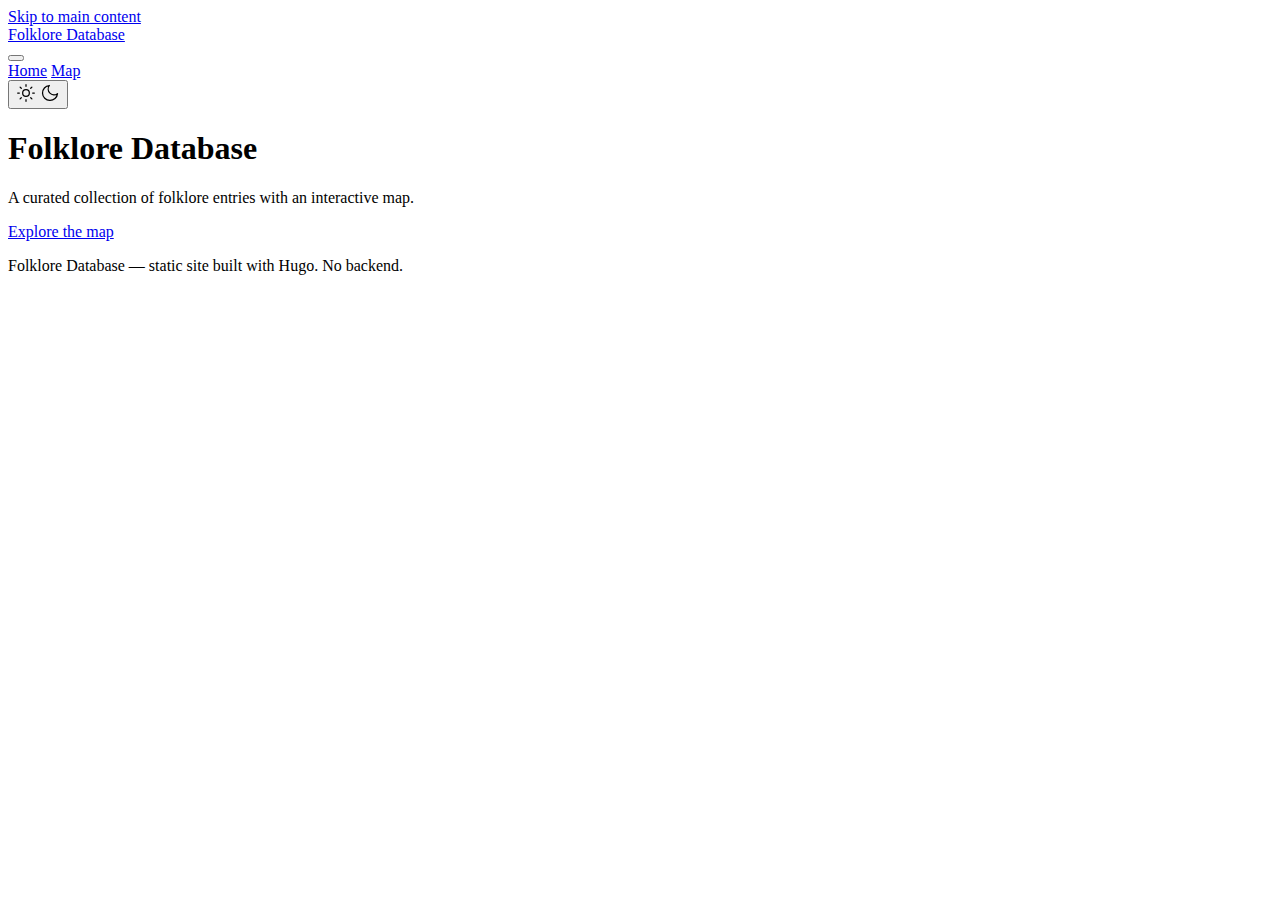
<file: public/index.html>
<!DOCTYPE html>
<html lang="en" class="no-js">
<head>
	<meta name="generator" content="Hugo 0.104.2" />
  <meta charset="utf-8">
  <meta name="viewport" content="width=device-width, initial-scale=1">
  <meta name="theme-color" content="#f5f0e8" media="(prefers-color-scheme: light)">
  <meta name="theme-color" content="#1a1915" media="(prefers-color-scheme: dark)">
  <title>Folklore Database</title>
  <meta name="description" content="A curated collection of folklore entries with an interactive map.">
  <link rel="canonical" href="https://kimbe.github.io/folklore-database/">

  
  <link rel="preconnect" href="https://fonts.googleapis.com">
  <link rel="preconnect" href="https://fonts.gstatic.com" crossorigin>
  <link href="https://fonts.googleapis.com/css2?family=EB+Garamond:ital,wght@0,400;0,500;0,600;0,700;1,400;1,500&family=Inter:wght@400;500;600&display=swap" rel="stylesheet">

  
  <link rel="stylesheet" href="https://kimbe.github.io/folklore-database/scss/main.min.4bad520654cc5ef149bfe7dfd9743324d6c46b34d8c9874fc82ecd5cf4d05dd3.css" integrity="sha256-S61SBlTMXvFJv&#43;ff2XQzJNbEazTYyYdPyC7NXPTQXdM=">

  
</head>
<body class="theme-light">
  <a href="#main" class="skip-link">Skip to main content</a>

  <header class="site-header" role="banner">
    <div class="site-header-inner">
      <a href="https://kimbe.github.io/folklore-database/" class="site-title">Folklore Database</a>
      <div class="site-nav-wrap">
        <button type="button" class="nav-toggle" id="nav-toggle" aria-label="Open menu" aria-expanded="false" aria-controls="nav-dropdown">
          <span class="nav-toggle-inner" aria-hidden="true"></span>
        </button>
        <div class="nav-dropdown" id="nav-dropdown">
          <nav class="site-nav" id="site-nav" aria-label="Main">
            <a href="https://kimbe.github.io/folklore-database/">Home</a>
            <a href="https://kimbe.github.io/folklore-database/map/">Map</a>
          </nav>
          <button type="button" class="theme-toggle" aria-label="Switch to dark mode" title="Switch to dark mode">
            <span class="theme-icon theme-icon-sun" aria-hidden="true">
              <svg width="20" height="20" viewBox="0 0 24 24" fill="none" stroke="currentColor" stroke-width="1.5" stroke-linecap="round" stroke-linejoin="round"><circle cx="12" cy="12" r="4"/><path d="M12 2v2M12 20v2M4.93 4.93l1.41 1.41M17.66 17.66l1.41 1.41M2 12h2M20 12h2M6.34 17.66l-1.41 1.41M19.07 4.93l-1.41 1.41"/></svg>
            </span>
            <span class="theme-icon theme-icon-moon" aria-hidden="true">
              <svg width="20" height="20" viewBox="0 0 24 24" fill="none" stroke="currentColor" stroke-width="1.5" stroke-linecap="round" stroke-linejoin="round"><path d="M21 12.79A9 9 0 1 1 11.21 3 7 7 0 0 0 21 12.79z"/></svg>
            </span>
          </button>
        </div>
      </div>
    </div>
  </header>

  <main id="main" class="main" role="main">
    
<article class="home">
  <header class="home-header">
    <h1 class="home-title">Folklore Database</h1>
    <p class="home-lead">A curated collection of folklore entries with an interactive map.</p>
  </header>
  <div class="home-actions">
    <a href="https://kimbe.github.io/folklore-database/map/" class="btn btn-primary">Explore the map</a>
  </div>
</article>

  </main>

  <footer class="site-footer" role="contentinfo">
    <div class="site-footer-inner">
      <p>Folklore Database — static site built with Hugo. No backend.</p>
    </div>
  </footer>

  

  <script>
    
    (function() {
      var stored = localStorage.getItem('folklore-theme');
      var prefersDark = window.matchMedia && window.matchMedia('(prefers-color-scheme: dark)').matches;
      var isDark = stored === 'dark' || (stored !== 'light' && prefersDark);
      document.body.classList.toggle('theme-dark', isDark);
      document.body.classList.toggle('theme-light', !isDark);
      var t = document.querySelector('.theme-toggle');
      if (t) {
        t.setAttribute('aria-label', isDark ? 'Switch to light mode' : 'Switch to dark mode');
        t.setAttribute('title', isDark ? 'Switch to light mode' : 'Switch to dark mode');
      }
    })();
    document.querySelector('.theme-toggle').addEventListener('click', function() {
      document.body.classList.toggle('theme-dark');
      document.body.classList.toggle('theme-light');
      var isDark = document.body.classList.contains('theme-dark');
      localStorage.setItem('folklore-theme', isDark ? 'dark' : 'light');
      this.setAttribute('aria-label', isDark ? 'Switch to light mode' : 'Switch to dark mode');
      this.setAttribute('title', isDark ? 'Switch to light mode' : 'Switch to dark mode');
    });
    
    (function() {
      var toggle = document.getElementById('nav-toggle');
      var dropdown = document.getElementById('nav-dropdown');
      var nav = document.getElementById('site-nav');
      if (!toggle || !dropdown) return;
      function setOpen(open) {
        document.body.classList.toggle('nav-open', open);
        toggle.setAttribute('aria-expanded', open ? 'true' : 'false');
        toggle.setAttribute('aria-label', open ? 'Close menu' : 'Open menu');
      }
      toggle.addEventListener('click', function() { setOpen(!document.body.classList.contains('nav-open')); });
      if (nav) nav.querySelectorAll('a').forEach(function(a) {
        a.addEventListener('click', function() { setOpen(false); });
      });
      document.addEventListener('keydown', function(e) {
        if (e.key === 'Escape') setOpen(false);
      });
    })();
  </script>
</body>
</html>
</file>
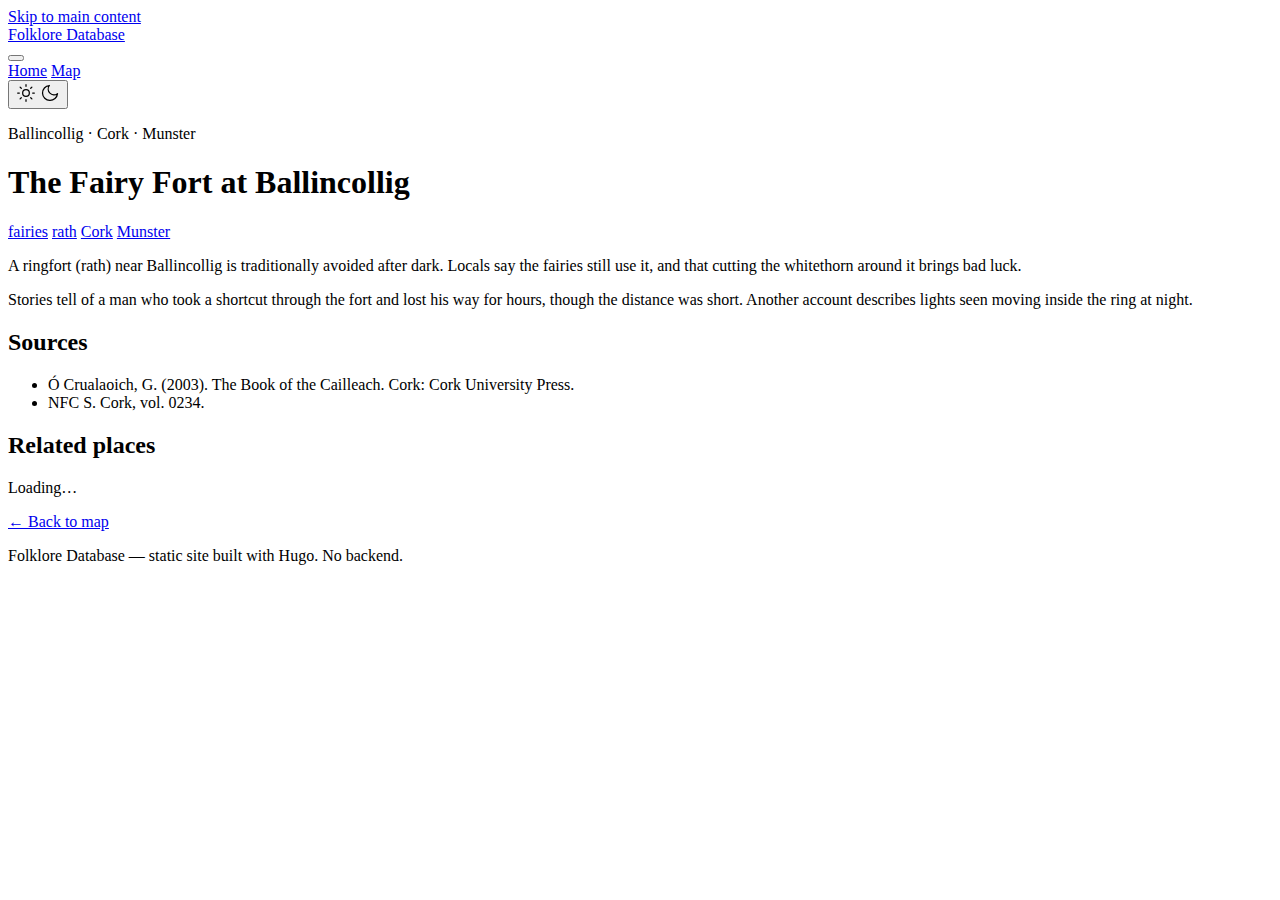
<file: public/map/fairy-fort-cork/index.html>
<!DOCTYPE html>
<html lang="en" class="no-js">
<head>
  <meta charset="utf-8">
  <meta name="viewport" content="width=device-width, initial-scale=1">
  <meta name="theme-color" content="#f5f0e8" media="(prefers-color-scheme: light)">
  <meta name="theme-color" content="#1a1915" media="(prefers-color-scheme: dark)">
  <title>The Fairy Fort at Ballincollig | Folklore Database</title>
  <meta name="description" content="A curated collection of folklore entries with an interactive map.">
  <link rel="canonical" href="https://kimbe.github.io/folklore-database/map/fairy-fort-cork/">

  
  <link rel="preconnect" href="https://fonts.googleapis.com">
  <link rel="preconnect" href="https://fonts.gstatic.com" crossorigin>
  <link href="https://fonts.googleapis.com/css2?family=EB+Garamond:ital,wght@0,400;0,500;0,600;0,700;1,400;1,500&family=Inter:wght@400;500;600&display=swap" rel="stylesheet">

  
  <link rel="stylesheet" href="https://kimbe.github.io/folklore-database/scss/main.min.4bad520654cc5ef149bfe7dfd9743324d6c46b34d8c9874fc82ecd5cf4d05dd3.css" integrity="sha256-S61SBlTMXvFJv&#43;ff2XQzJNbEazTYyYdPyC7NXPTQXdM=">

  
</head>
<body class="theme-light">
  <a href="#main" class="skip-link">Skip to main content</a>

  <header class="site-header" role="banner">
    <div class="site-header-inner">
      <a href="https://kimbe.github.io/folklore-database/" class="site-title">Folklore Database</a>
      <div class="site-nav-wrap">
        <button type="button" class="nav-toggle" id="nav-toggle" aria-label="Open menu" aria-expanded="false" aria-controls="nav-dropdown">
          <span class="nav-toggle-inner" aria-hidden="true"></span>
        </button>
        <div class="nav-dropdown" id="nav-dropdown">
          <nav class="site-nav" id="site-nav" aria-label="Main">
            <a href="https://kimbe.github.io/folklore-database/">Home</a>
            <a href="https://kimbe.github.io/folklore-database/map/">Map</a>
          </nav>
          <button type="button" class="theme-toggle" aria-label="Switch to dark mode" title="Switch to dark mode">
            <span class="theme-icon theme-icon-sun" aria-hidden="true">
              <svg width="20" height="20" viewBox="0 0 24 24" fill="none" stroke="currentColor" stroke-width="1.5" stroke-linecap="round" stroke-linejoin="round"><circle cx="12" cy="12" r="4"/><path d="M12 2v2M12 20v2M4.93 4.93l1.41 1.41M17.66 17.66l1.41 1.41M2 12h2M20 12h2M6.34 17.66l-1.41 1.41M19.07 4.93l-1.41 1.41"/></svg>
            </span>
            <span class="theme-icon theme-icon-moon" aria-hidden="true">
              <svg width="20" height="20" viewBox="0 0 24 24" fill="none" stroke="currentColor" stroke-width="1.5" stroke-linecap="round" stroke-linejoin="round"><path d="M21 12.79A9 9 0 1 1 11.21 3 7 7 0 0 0 21 12.79z"/></svg>
            </span>
          </button>
        </div>
      </div>
    </div>
  </header>

  <main id="main" class="main" role="main">
    
<article class="entry">
  <header class="entry-header">
    <p class="entry-meta">
      <span class="entry-place">Ballincollig</span> · <span class="entry-county">Cork</span> · <span class="entry-region">Munster</span>
    </p>
    <h1 class="entry-title">The Fairy Fort at Ballincollig</h1>
    <div class="entry-tags">
      
      <a href="https://kimbe.github.io/folklore-database/map/?tags=fairies" class="tag-chip">fairies</a>
      
      <a href="https://kimbe.github.io/folklore-database/map/?tags=rath" class="tag-chip">rath</a>
      
      <a href="https://kimbe.github.io/folklore-database/map/?tags=Cork" class="tag-chip">Cork</a>
      
      <a href="https://kimbe.github.io/folklore-database/map/?tags=Munster" class="tag-chip">Munster</a>
      
    </div>
  </header>

  <div class="entry-body">
    <p>A ringfort (rath) near Ballincollig is traditionally avoided after dark. Locals say the fairies still use it, and that cutting the whitethorn around it brings bad luck.</p>
<p>Stories tell of a man who took a shortcut through the fort and lost his way for hours, though the distance was short. Another account describes lights seen moving inside the ring at night.</p>

  </div>

  

  
  <section class="entry-sources" aria-labelledby="sources-heading">
    <h2 id="sources-heading">Sources</h2>
    <ul class="sources-list">
      
      <li>Ó Crualaoich, G. (2003). The Book of the Cailleach. Cork: Cork University Press.</li>
      
      <li>NFC S. Cork, vol. 0234.</li>
      
    </ul>
  </section>
  

  <section class="entry-related" aria-labelledby="related-heading">
    <h2 id="related-heading">Related places</h2>
    <div id="related-places" class="related-places">
      <p class="related-loading">Loading…</p>
    </div>
  </section>

  <footer class="entry-footer">
    <a href="https://kimbe.github.io/folklore-database/map/" class="back-link" id="back-to-map">← Back to map</a>
  </footer>
</article>

<script>
  window.FOLKLORE_ENTRY = {
    slug: "\"fairy-fort-cork\"",
    tags: "[\"fairies\",\"rath\",\"Cork\",\"Munster\"]",
    base: "\"https://kimbe.github.io/folklore-database/\"",
    indexUrl: "https:\/\/kimbe.github.io\/folklore-database\/map\/index.json"
  };
</script>

<script src="https://kimbe.github.io/folklore-database/js/entry.dee8cc543716b541e40b2035b7f80c87658ad39e5f19beffa5359599629977e9.js" defer></script>

  </main>

  <footer class="site-footer" role="contentinfo">
    <div class="site-footer-inner">
      <p>Folklore Database — static site built with Hugo. No backend.</p>
    </div>
  </footer>

  

  <script>
    
    (function() {
      var stored = localStorage.getItem('folklore-theme');
      var prefersDark = window.matchMedia && window.matchMedia('(prefers-color-scheme: dark)').matches;
      var isDark = stored === 'dark' || (stored !== 'light' && prefersDark);
      document.body.classList.toggle('theme-dark', isDark);
      document.body.classList.toggle('theme-light', !isDark);
      var t = document.querySelector('.theme-toggle');
      if (t) {
        t.setAttribute('aria-label', isDark ? 'Switch to light mode' : 'Switch to dark mode');
        t.setAttribute('title', isDark ? 'Switch to light mode' : 'Switch to dark mode');
      }
    })();
    document.querySelector('.theme-toggle').addEventListener('click', function() {
      document.body.classList.toggle('theme-dark');
      document.body.classList.toggle('theme-light');
      var isDark = document.body.classList.contains('theme-dark');
      localStorage.setItem('folklore-theme', isDark ? 'dark' : 'light');
      this.setAttribute('aria-label', isDark ? 'Switch to light mode' : 'Switch to dark mode');
      this.setAttribute('title', isDark ? 'Switch to light mode' : 'Switch to dark mode');
    });
    
    (function() {
      var toggle = document.getElementById('nav-toggle');
      var dropdown = document.getElementById('nav-dropdown');
      var nav = document.getElementById('site-nav');
      if (!toggle || !dropdown) return;
      function setOpen(open) {
        document.body.classList.toggle('nav-open', open);
        toggle.setAttribute('aria-expanded', open ? 'true' : 'false');
        toggle.setAttribute('aria-label', open ? 'Close menu' : 'Open menu');
      }
      toggle.addEventListener('click', function() { setOpen(!document.body.classList.contains('nav-open')); });
      if (nav) nav.querySelectorAll('a').forEach(function(a) {
        a.addEventListener('click', function() { setOpen(false); });
      });
      document.addEventListener('keydown', function(e) {
        if (e.key === 'Escape') setOpen(false);
      });
    })();
  </script>
</body>
</html>
</file>
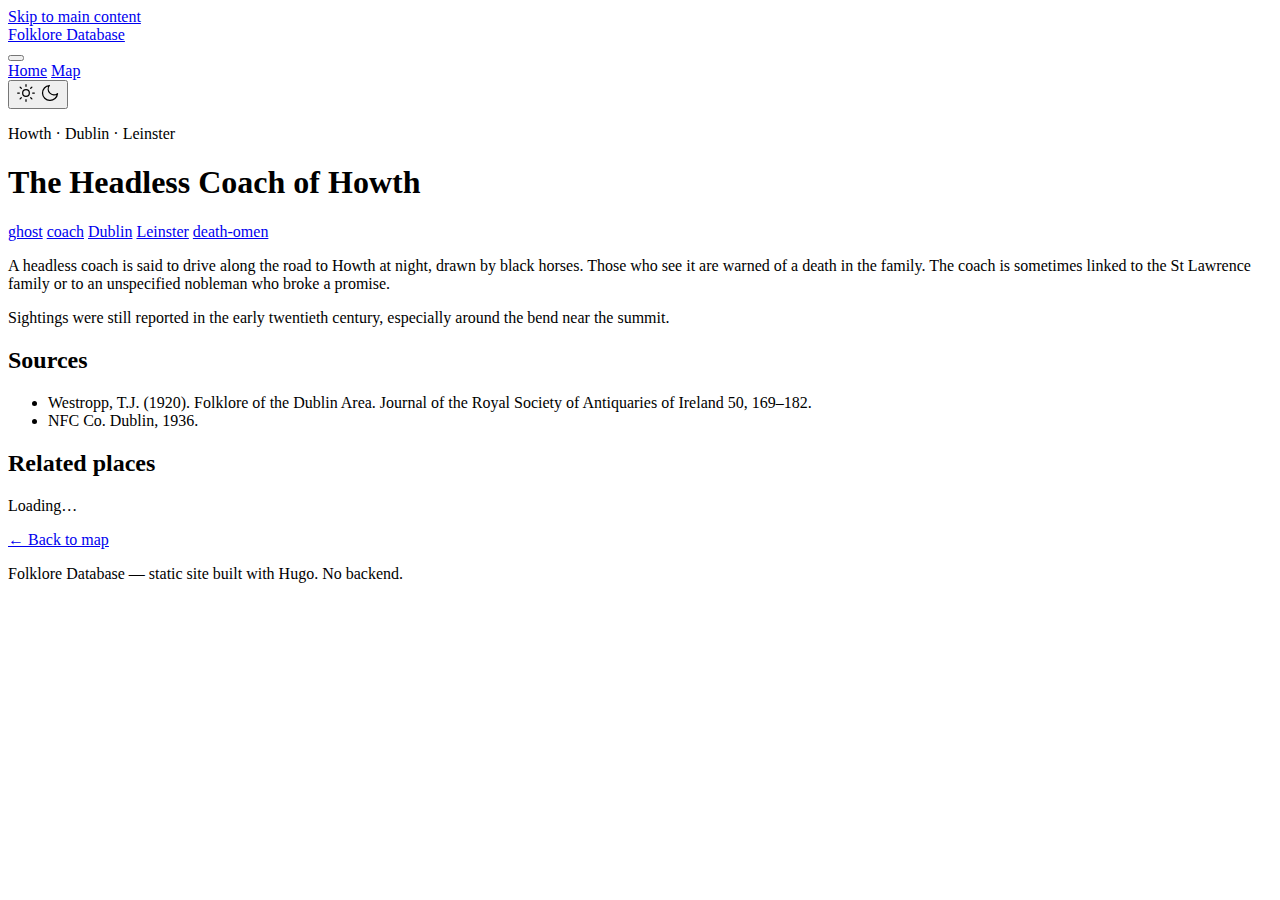
<file: public/map/headless-coach-dublin/index.html>
<!DOCTYPE html>
<html lang="en" class="no-js">
<head>
  <meta charset="utf-8">
  <meta name="viewport" content="width=device-width, initial-scale=1">
  <meta name="theme-color" content="#f5f0e8" media="(prefers-color-scheme: light)">
  <meta name="theme-color" content="#1a1915" media="(prefers-color-scheme: dark)">
  <title>The Headless Coach of Howth | Folklore Database</title>
  <meta name="description" content="A curated collection of folklore entries with an interactive map.">
  <link rel="canonical" href="https://kimbe.github.io/folklore-database/map/headless-coach-dublin/">

  
  <link rel="preconnect" href="https://fonts.googleapis.com">
  <link rel="preconnect" href="https://fonts.gstatic.com" crossorigin>
  <link href="https://fonts.googleapis.com/css2?family=EB+Garamond:ital,wght@0,400;0,500;0,600;0,700;1,400;1,500&family=Inter:wght@400;500;600&display=swap" rel="stylesheet">

  
  <link rel="stylesheet" href="https://kimbe.github.io/folklore-database/scss/main.min.4bad520654cc5ef149bfe7dfd9743324d6c46b34d8c9874fc82ecd5cf4d05dd3.css" integrity="sha256-S61SBlTMXvFJv&#43;ff2XQzJNbEazTYyYdPyC7NXPTQXdM=">

  
</head>
<body class="theme-light">
  <a href="#main" class="skip-link">Skip to main content</a>

  <header class="site-header" role="banner">
    <div class="site-header-inner">
      <a href="https://kimbe.github.io/folklore-database/" class="site-title">Folklore Database</a>
      <div class="site-nav-wrap">
        <button type="button" class="nav-toggle" id="nav-toggle" aria-label="Open menu" aria-expanded="false" aria-controls="nav-dropdown">
          <span class="nav-toggle-inner" aria-hidden="true"></span>
        </button>
        <div class="nav-dropdown" id="nav-dropdown">
          <nav class="site-nav" id="site-nav" aria-label="Main">
            <a href="https://kimbe.github.io/folklore-database/">Home</a>
            <a href="https://kimbe.github.io/folklore-database/map/">Map</a>
          </nav>
          <button type="button" class="theme-toggle" aria-label="Switch to dark mode" title="Switch to dark mode">
            <span class="theme-icon theme-icon-sun" aria-hidden="true">
              <svg width="20" height="20" viewBox="0 0 24 24" fill="none" stroke="currentColor" stroke-width="1.5" stroke-linecap="round" stroke-linejoin="round"><circle cx="12" cy="12" r="4"/><path d="M12 2v2M12 20v2M4.93 4.93l1.41 1.41M17.66 17.66l1.41 1.41M2 12h2M20 12h2M6.34 17.66l-1.41 1.41M19.07 4.93l-1.41 1.41"/></svg>
            </span>
            <span class="theme-icon theme-icon-moon" aria-hidden="true">
              <svg width="20" height="20" viewBox="0 0 24 24" fill="none" stroke="currentColor" stroke-width="1.5" stroke-linecap="round" stroke-linejoin="round"><path d="M21 12.79A9 9 0 1 1 11.21 3 7 7 0 0 0 21 12.79z"/></svg>
            </span>
          </button>
        </div>
      </div>
    </div>
  </header>

  <main id="main" class="main" role="main">
    
<article class="entry">
  <header class="entry-header">
    <p class="entry-meta">
      <span class="entry-place">Howth</span> · <span class="entry-county">Dublin</span> · <span class="entry-region">Leinster</span>
    </p>
    <h1 class="entry-title">The Headless Coach of Howth</h1>
    <div class="entry-tags">
      
      <a href="https://kimbe.github.io/folklore-database/map/?tags=ghost" class="tag-chip">ghost</a>
      
      <a href="https://kimbe.github.io/folklore-database/map/?tags=coach" class="tag-chip">coach</a>
      
      <a href="https://kimbe.github.io/folklore-database/map/?tags=Dublin" class="tag-chip">Dublin</a>
      
      <a href="https://kimbe.github.io/folklore-database/map/?tags=Leinster" class="tag-chip">Leinster</a>
      
      <a href="https://kimbe.github.io/folklore-database/map/?tags=death-omen" class="tag-chip">death-omen</a>
      
    </div>
  </header>

  <div class="entry-body">
    <p>A headless coach is said to drive along the road to Howth at night, drawn by black horses. Those who see it are warned of a death in the family. The coach is sometimes linked to the St Lawrence family or to an unspecified nobleman who broke a promise.</p>
<p>Sightings were still reported in the early twentieth century, especially around the bend near the summit.</p>

  </div>

  

  
  <section class="entry-sources" aria-labelledby="sources-heading">
    <h2 id="sources-heading">Sources</h2>
    <ul class="sources-list">
      
      <li>Westropp, T.J. (1920). Folklore of the Dublin Area. Journal of the Royal Society of Antiquaries of Ireland 50, 169–182.</li>
      
      <li>NFC Co. Dublin, 1936.</li>
      
    </ul>
  </section>
  

  <section class="entry-related" aria-labelledby="related-heading">
    <h2 id="related-heading">Related places</h2>
    <div id="related-places" class="related-places">
      <p class="related-loading">Loading…</p>
    </div>
  </section>

  <footer class="entry-footer">
    <a href="https://kimbe.github.io/folklore-database/map/" class="back-link" id="back-to-map">← Back to map</a>
  </footer>
</article>

<script>
  window.FOLKLORE_ENTRY = {
    slug: "\"headless-coach-dublin\"",
    tags: "[\"ghost\",\"coach\",\"Dublin\",\"Leinster\",\"death-omen\"]",
    base: "\"https://kimbe.github.io/folklore-database/\"",
    indexUrl: "https:\/\/kimbe.github.io\/folklore-database\/map\/index.json"
  };
</script>

<script src="https://kimbe.github.io/folklore-database/js/entry.dee8cc543716b541e40b2035b7f80c87658ad39e5f19beffa5359599629977e9.js" defer></script>

  </main>

  <footer class="site-footer" role="contentinfo">
    <div class="site-footer-inner">
      <p>Folklore Database — static site built with Hugo. No backend.</p>
    </div>
  </footer>

  

  <script>
    
    (function() {
      var stored = localStorage.getItem('folklore-theme');
      var prefersDark = window.matchMedia && window.matchMedia('(prefers-color-scheme: dark)').matches;
      var isDark = stored === 'dark' || (stored !== 'light' && prefersDark);
      document.body.classList.toggle('theme-dark', isDark);
      document.body.classList.toggle('theme-light', !isDark);
      var t = document.querySelector('.theme-toggle');
      if (t) {
        t.setAttribute('aria-label', isDark ? 'Switch to light mode' : 'Switch to dark mode');
        t.setAttribute('title', isDark ? 'Switch to light mode' : 'Switch to dark mode');
      }
    })();
    document.querySelector('.theme-toggle').addEventListener('click', function() {
      document.body.classList.toggle('theme-dark');
      document.body.classList.toggle('theme-light');
      var isDark = document.body.classList.contains('theme-dark');
      localStorage.setItem('folklore-theme', isDark ? 'dark' : 'light');
      this.setAttribute('aria-label', isDark ? 'Switch to light mode' : 'Switch to dark mode');
      this.setAttribute('title', isDark ? 'Switch to light mode' : 'Switch to dark mode');
    });
    
    (function() {
      var toggle = document.getElementById('nav-toggle');
      var dropdown = document.getElementById('nav-dropdown');
      var nav = document.getElementById('site-nav');
      if (!toggle || !dropdown) return;
      function setOpen(open) {
        document.body.classList.toggle('nav-open', open);
        toggle.setAttribute('aria-expanded', open ? 'true' : 'false');
        toggle.setAttribute('aria-label', open ? 'Close menu' : 'Open menu');
      }
      toggle.addEventListener('click', function() { setOpen(!document.body.classList.contains('nav-open')); });
      if (nav) nav.querySelectorAll('a').forEach(function(a) {
        a.addEventListener('click', function() { setOpen(false); });
      });
      document.addEventListener('keydown', function(e) {
        if (e.key === 'Escape') setOpen(false);
      });
    })();
  </script>
</body>
</html>
</file>
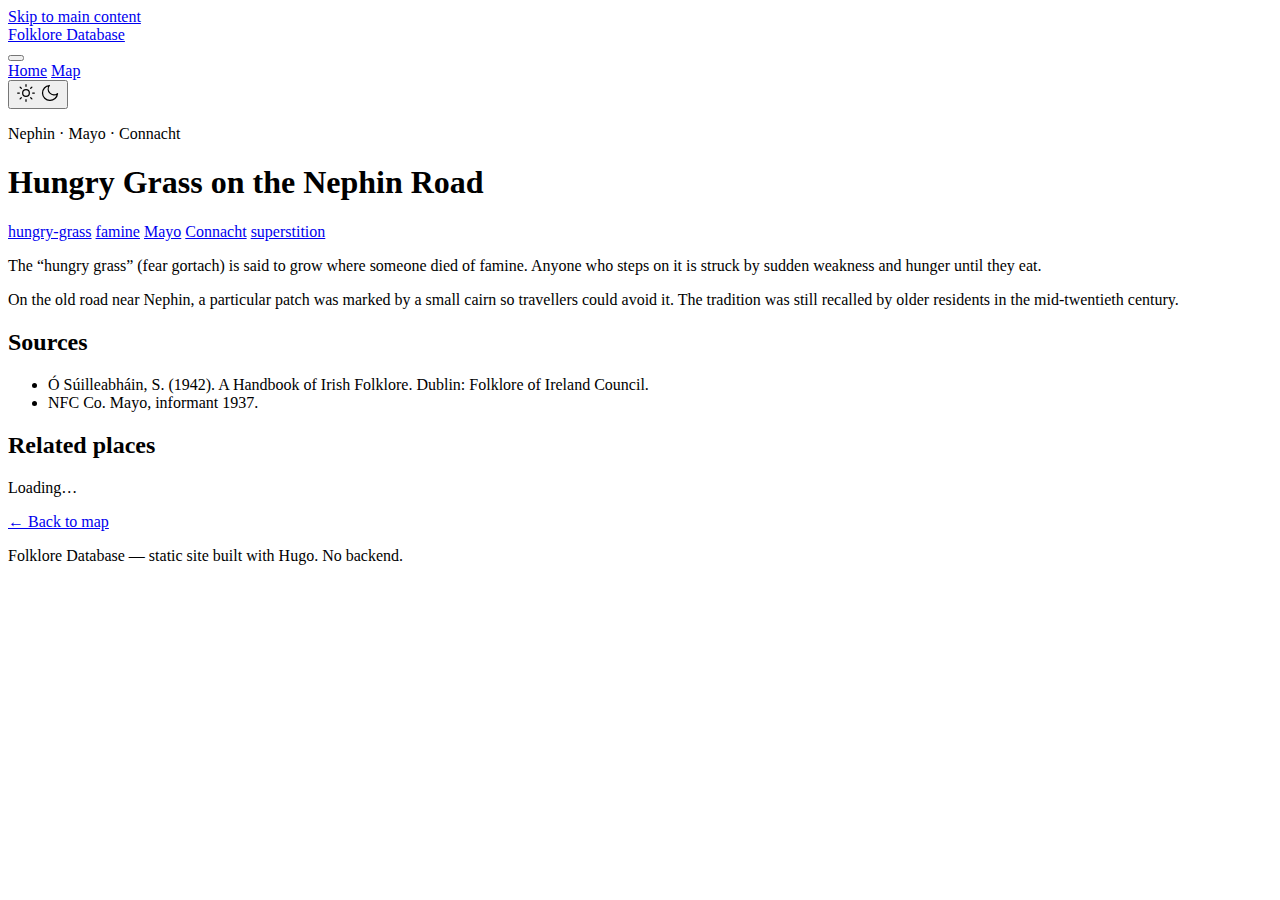
<file: public/map/hungry-grass-mayo/index.html>
<!DOCTYPE html>
<html lang="en" class="no-js">
<head>
  <meta charset="utf-8">
  <meta name="viewport" content="width=device-width, initial-scale=1">
  <meta name="theme-color" content="#f5f0e8" media="(prefers-color-scheme: light)">
  <meta name="theme-color" content="#1a1915" media="(prefers-color-scheme: dark)">
  <title>Hungry Grass on the Nephin Road | Folklore Database</title>
  <meta name="description" content="A curated collection of folklore entries with an interactive map.">
  <link rel="canonical" href="https://kimbe.github.io/folklore-database/map/hungry-grass-mayo/">

  
  <link rel="preconnect" href="https://fonts.googleapis.com">
  <link rel="preconnect" href="https://fonts.gstatic.com" crossorigin>
  <link href="https://fonts.googleapis.com/css2?family=EB+Garamond:ital,wght@0,400;0,500;0,600;0,700;1,400;1,500&family=Inter:wght@400;500;600&display=swap" rel="stylesheet">

  
  <link rel="stylesheet" href="https://kimbe.github.io/folklore-database/scss/main.min.4bad520654cc5ef149bfe7dfd9743324d6c46b34d8c9874fc82ecd5cf4d05dd3.css" integrity="sha256-S61SBlTMXvFJv&#43;ff2XQzJNbEazTYyYdPyC7NXPTQXdM=">

  
</head>
<body class="theme-light">
  <a href="#main" class="skip-link">Skip to main content</a>

  <header class="site-header" role="banner">
    <div class="site-header-inner">
      <a href="https://kimbe.github.io/folklore-database/" class="site-title">Folklore Database</a>
      <div class="site-nav-wrap">
        <button type="button" class="nav-toggle" id="nav-toggle" aria-label="Open menu" aria-expanded="false" aria-controls="nav-dropdown">
          <span class="nav-toggle-inner" aria-hidden="true"></span>
        </button>
        <div class="nav-dropdown" id="nav-dropdown">
          <nav class="site-nav" id="site-nav" aria-label="Main">
            <a href="https://kimbe.github.io/folklore-database/">Home</a>
            <a href="https://kimbe.github.io/folklore-database/map/">Map</a>
          </nav>
          <button type="button" class="theme-toggle" aria-label="Switch to dark mode" title="Switch to dark mode">
            <span class="theme-icon theme-icon-sun" aria-hidden="true">
              <svg width="20" height="20" viewBox="0 0 24 24" fill="none" stroke="currentColor" stroke-width="1.5" stroke-linecap="round" stroke-linejoin="round"><circle cx="12" cy="12" r="4"/><path d="M12 2v2M12 20v2M4.93 4.93l1.41 1.41M17.66 17.66l1.41 1.41M2 12h2M20 12h2M6.34 17.66l-1.41 1.41M19.07 4.93l-1.41 1.41"/></svg>
            </span>
            <span class="theme-icon theme-icon-moon" aria-hidden="true">
              <svg width="20" height="20" viewBox="0 0 24 24" fill="none" stroke="currentColor" stroke-width="1.5" stroke-linecap="round" stroke-linejoin="round"><path d="M21 12.79A9 9 0 1 1 11.21 3 7 7 0 0 0 21 12.79z"/></svg>
            </span>
          </button>
        </div>
      </div>
    </div>
  </header>

  <main id="main" class="main" role="main">
    
<article class="entry">
  <header class="entry-header">
    <p class="entry-meta">
      <span class="entry-place">Nephin</span> · <span class="entry-county">Mayo</span> · <span class="entry-region">Connacht</span>
    </p>
    <h1 class="entry-title">Hungry Grass on the Nephin Road</h1>
    <div class="entry-tags">
      
      <a href="https://kimbe.github.io/folklore-database/map/?tags=hungry-grass" class="tag-chip">hungry-grass</a>
      
      <a href="https://kimbe.github.io/folklore-database/map/?tags=famine" class="tag-chip">famine</a>
      
      <a href="https://kimbe.github.io/folklore-database/map/?tags=Mayo" class="tag-chip">Mayo</a>
      
      <a href="https://kimbe.github.io/folklore-database/map/?tags=Connacht" class="tag-chip">Connacht</a>
      
      <a href="https://kimbe.github.io/folklore-database/map/?tags=superstition" class="tag-chip">superstition</a>
      
    </div>
  </header>

  <div class="entry-body">
    <p>The &ldquo;hungry grass&rdquo; (fear gortach) is said to grow where someone died of famine. Anyone who steps on it is struck by sudden weakness and hunger until they eat.</p>
<p>On the old road near Nephin, a particular patch was marked by a small cairn so travellers could avoid it. The tradition was still recalled by older residents in the mid-twentieth century.</p>

  </div>

  

  
  <section class="entry-sources" aria-labelledby="sources-heading">
    <h2 id="sources-heading">Sources</h2>
    <ul class="sources-list">
      
      <li>Ó Súilleabháin, S. (1942). A Handbook of Irish Folklore. Dublin: Folklore of Ireland Council.</li>
      
      <li>NFC Co. Mayo, informant 1937.</li>
      
    </ul>
  </section>
  

  <section class="entry-related" aria-labelledby="related-heading">
    <h2 id="related-heading">Related places</h2>
    <div id="related-places" class="related-places">
      <p class="related-loading">Loading…</p>
    </div>
  </section>

  <footer class="entry-footer">
    <a href="https://kimbe.github.io/folklore-database/map/" class="back-link" id="back-to-map">← Back to map</a>
  </footer>
</article>

<script>
  window.FOLKLORE_ENTRY = {
    slug: "\"hungry-grass-mayo\"",
    tags: "[\"hungry-grass\",\"famine\",\"Mayo\",\"Connacht\",\"superstition\"]",
    base: "\"https://kimbe.github.io/folklore-database/\"",
    indexUrl: "https:\/\/kimbe.github.io\/folklore-database\/map\/index.json"
  };
</script>

<script src="https://kimbe.github.io/folklore-database/js/entry.dee8cc543716b541e40b2035b7f80c87658ad39e5f19beffa5359599629977e9.js" defer></script>

  </main>

  <footer class="site-footer" role="contentinfo">
    <div class="site-footer-inner">
      <p>Folklore Database — static site built with Hugo. No backend.</p>
    </div>
  </footer>

  

  <script>
    
    (function() {
      var stored = localStorage.getItem('folklore-theme');
      var prefersDark = window.matchMedia && window.matchMedia('(prefers-color-scheme: dark)').matches;
      var isDark = stored === 'dark' || (stored !== 'light' && prefersDark);
      document.body.classList.toggle('theme-dark', isDark);
      document.body.classList.toggle('theme-light', !isDark);
      var t = document.querySelector('.theme-toggle');
      if (t) {
        t.setAttribute('aria-label', isDark ? 'Switch to light mode' : 'Switch to dark mode');
        t.setAttribute('title', isDark ? 'Switch to light mode' : 'Switch to dark mode');
      }
    })();
    document.querySelector('.theme-toggle').addEventListener('click', function() {
      document.body.classList.toggle('theme-dark');
      document.body.classList.toggle('theme-light');
      var isDark = document.body.classList.contains('theme-dark');
      localStorage.setItem('folklore-theme', isDark ? 'dark' : 'light');
      this.setAttribute('aria-label', isDark ? 'Switch to light mode' : 'Switch to dark mode');
      this.setAttribute('title', isDark ? 'Switch to light mode' : 'Switch to dark mode');
    });
    
    (function() {
      var toggle = document.getElementById('nav-toggle');
      var dropdown = document.getElementById('nav-dropdown');
      var nav = document.getElementById('site-nav');
      if (!toggle || !dropdown) return;
      function setOpen(open) {
        document.body.classList.toggle('nav-open', open);
        toggle.setAttribute('aria-expanded', open ? 'true' : 'false');
        toggle.setAttribute('aria-label', open ? 'Close menu' : 'Open menu');
      }
      toggle.addEventListener('click', function() { setOpen(!document.body.classList.contains('nav-open')); });
      if (nav) nav.querySelectorAll('a').forEach(function(a) {
        a.addEventListener('click', function() { setOpen(false); });
      });
      document.addEventListener('keydown', function(e) {
        if (e.key === 'Escape') setOpen(false);
      });
    })();
  </script>
</body>
</html>
</file>
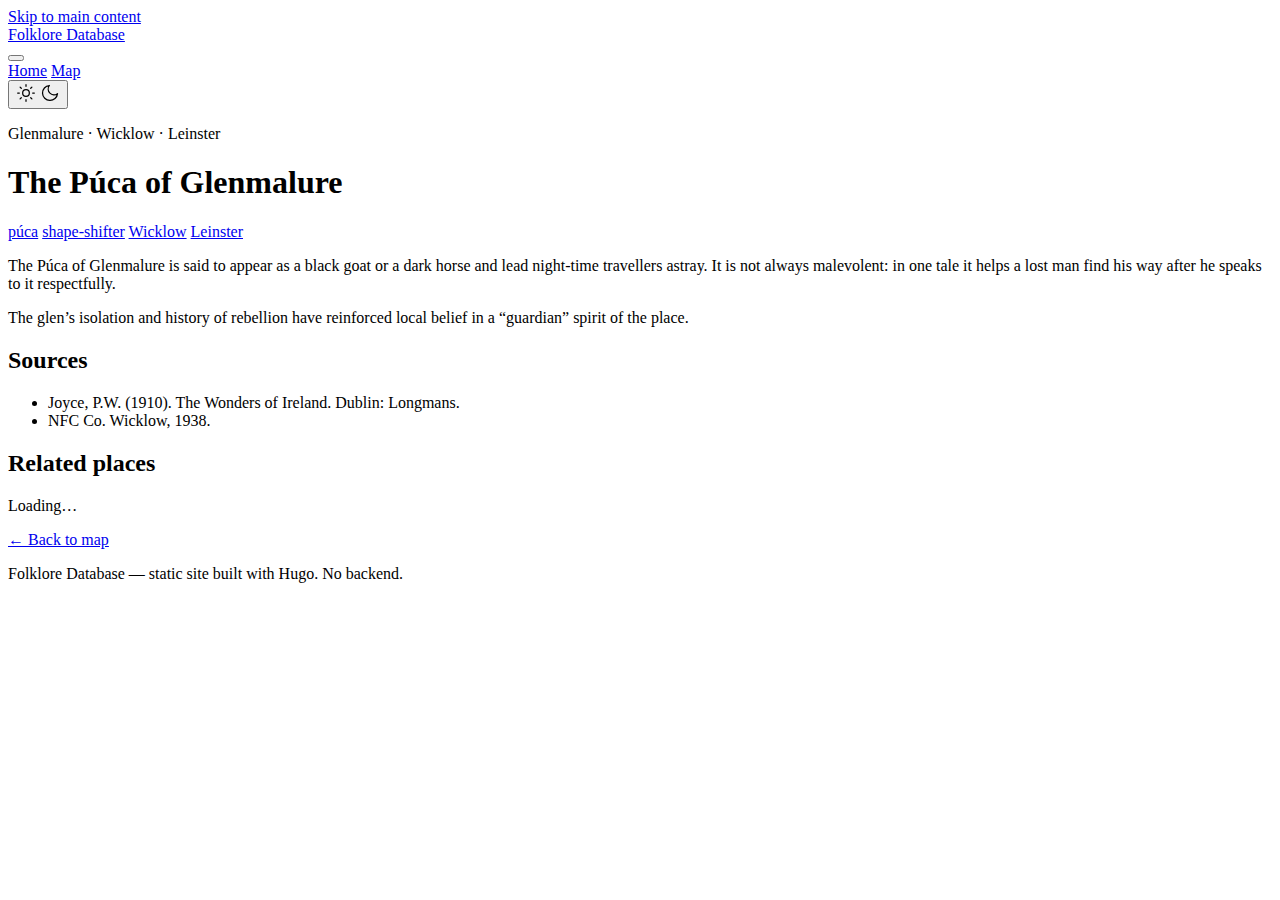
<file: public/map/puca-wicklow/index.html>
<!DOCTYPE html>
<html lang="en" class="no-js">
<head>
  <meta charset="utf-8">
  <meta name="viewport" content="width=device-width, initial-scale=1">
  <meta name="theme-color" content="#f5f0e8" media="(prefers-color-scheme: light)">
  <meta name="theme-color" content="#1a1915" media="(prefers-color-scheme: dark)">
  <title>The Púca of Glenmalure | Folklore Database</title>
  <meta name="description" content="A curated collection of folklore entries with an interactive map.">
  <link rel="canonical" href="https://kimbe.github.io/folklore-database/map/puca-wicklow/">

  
  <link rel="preconnect" href="https://fonts.googleapis.com">
  <link rel="preconnect" href="https://fonts.gstatic.com" crossorigin>
  <link href="https://fonts.googleapis.com/css2?family=EB+Garamond:ital,wght@0,400;0,500;0,600;0,700;1,400;1,500&family=Inter:wght@400;500;600&display=swap" rel="stylesheet">

  
  <link rel="stylesheet" href="https://kimbe.github.io/folklore-database/scss/main.min.4bad520654cc5ef149bfe7dfd9743324d6c46b34d8c9874fc82ecd5cf4d05dd3.css" integrity="sha256-S61SBlTMXvFJv&#43;ff2XQzJNbEazTYyYdPyC7NXPTQXdM=">

  
</head>
<body class="theme-light">
  <a href="#main" class="skip-link">Skip to main content</a>

  <header class="site-header" role="banner">
    <div class="site-header-inner">
      <a href="https://kimbe.github.io/folklore-database/" class="site-title">Folklore Database</a>
      <div class="site-nav-wrap">
        <button type="button" class="nav-toggle" id="nav-toggle" aria-label="Open menu" aria-expanded="false" aria-controls="nav-dropdown">
          <span class="nav-toggle-inner" aria-hidden="true"></span>
        </button>
        <div class="nav-dropdown" id="nav-dropdown">
          <nav class="site-nav" id="site-nav" aria-label="Main">
            <a href="https://kimbe.github.io/folklore-database/">Home</a>
            <a href="https://kimbe.github.io/folklore-database/map/">Map</a>
          </nav>
          <button type="button" class="theme-toggle" aria-label="Switch to dark mode" title="Switch to dark mode">
            <span class="theme-icon theme-icon-sun" aria-hidden="true">
              <svg width="20" height="20" viewBox="0 0 24 24" fill="none" stroke="currentColor" stroke-width="1.5" stroke-linecap="round" stroke-linejoin="round"><circle cx="12" cy="12" r="4"/><path d="M12 2v2M12 20v2M4.93 4.93l1.41 1.41M17.66 17.66l1.41 1.41M2 12h2M20 12h2M6.34 17.66l-1.41 1.41M19.07 4.93l-1.41 1.41"/></svg>
            </span>
            <span class="theme-icon theme-icon-moon" aria-hidden="true">
              <svg width="20" height="20" viewBox="0 0 24 24" fill="none" stroke="currentColor" stroke-width="1.5" stroke-linecap="round" stroke-linejoin="round"><path d="M21 12.79A9 9 0 1 1 11.21 3 7 7 0 0 0 21 12.79z"/></svg>
            </span>
          </button>
        </div>
      </div>
    </div>
  </header>

  <main id="main" class="main" role="main">
    
<article class="entry">
  <header class="entry-header">
    <p class="entry-meta">
      <span class="entry-place">Glenmalure</span> · <span class="entry-county">Wicklow</span> · <span class="entry-region">Leinster</span>
    </p>
    <h1 class="entry-title">The Púca of Glenmalure</h1>
    <div class="entry-tags">
      
      <a href="https://kimbe.github.io/folklore-database/map/?tags=p%C3%BAca" class="tag-chip">púca</a>
      
      <a href="https://kimbe.github.io/folklore-database/map/?tags=shape-shifter" class="tag-chip">shape-shifter</a>
      
      <a href="https://kimbe.github.io/folklore-database/map/?tags=Wicklow" class="tag-chip">Wicklow</a>
      
      <a href="https://kimbe.github.io/folklore-database/map/?tags=Leinster" class="tag-chip">Leinster</a>
      
    </div>
  </header>

  <div class="entry-body">
    <p>The Púca of Glenmalure is said to appear as a black goat or a dark horse and lead night-time travellers astray. It is not always malevolent: in one tale it helps a lost man find his way after he speaks to it respectfully.</p>
<p>The glen&rsquo;s isolation and history of rebellion have reinforced local belief in a &ldquo;guardian&rdquo; spirit of the place.</p>

  </div>

  

  
  <section class="entry-sources" aria-labelledby="sources-heading">
    <h2 id="sources-heading">Sources</h2>
    <ul class="sources-list">
      
      <li>Joyce, P.W. (1910). The Wonders of Ireland. Dublin: Longmans.</li>
      
      <li>NFC Co. Wicklow, 1938.</li>
      
    </ul>
  </section>
  

  <section class="entry-related" aria-labelledby="related-heading">
    <h2 id="related-heading">Related places</h2>
    <div id="related-places" class="related-places">
      <p class="related-loading">Loading…</p>
    </div>
  </section>

  <footer class="entry-footer">
    <a href="https://kimbe.github.io/folklore-database/map/" class="back-link" id="back-to-map">← Back to map</a>
  </footer>
</article>

<script>
  window.FOLKLORE_ENTRY = {
    slug: "\"puca-wicklow\"",
    tags: "[\"púca\",\"shape-shifter\",\"Wicklow\",\"Leinster\"]",
    base: "\"https://kimbe.github.io/folklore-database/\"",
    indexUrl: "https:\/\/kimbe.github.io\/folklore-database\/map\/index.json"
  };
</script>

<script src="https://kimbe.github.io/folklore-database/js/entry.dee8cc543716b541e40b2035b7f80c87658ad39e5f19beffa5359599629977e9.js" defer></script>

  </main>

  <footer class="site-footer" role="contentinfo">
    <div class="site-footer-inner">
      <p>Folklore Database — static site built with Hugo. No backend.</p>
    </div>
  </footer>

  

  <script>
    
    (function() {
      var stored = localStorage.getItem('folklore-theme');
      var prefersDark = window.matchMedia && window.matchMedia('(prefers-color-scheme: dark)').matches;
      var isDark = stored === 'dark' || (stored !== 'light' && prefersDark);
      document.body.classList.toggle('theme-dark', isDark);
      document.body.classList.toggle('theme-light', !isDark);
      var t = document.querySelector('.theme-toggle');
      if (t) {
        t.setAttribute('aria-label', isDark ? 'Switch to light mode' : 'Switch to dark mode');
        t.setAttribute('title', isDark ? 'Switch to light mode' : 'Switch to dark mode');
      }
    })();
    document.querySelector('.theme-toggle').addEventListener('click', function() {
      document.body.classList.toggle('theme-dark');
      document.body.classList.toggle('theme-light');
      var isDark = document.body.classList.contains('theme-dark');
      localStorage.setItem('folklore-theme', isDark ? 'dark' : 'light');
      this.setAttribute('aria-label', isDark ? 'Switch to light mode' : 'Switch to dark mode');
      this.setAttribute('title', isDark ? 'Switch to light mode' : 'Switch to dark mode');
    });
    
    (function() {
      var toggle = document.getElementById('nav-toggle');
      var dropdown = document.getElementById('nav-dropdown');
      var nav = document.getElementById('site-nav');
      if (!toggle || !dropdown) return;
      function setOpen(open) {
        document.body.classList.toggle('nav-open', open);
        toggle.setAttribute('aria-expanded', open ? 'true' : 'false');
        toggle.setAttribute('aria-label', open ? 'Close menu' : 'Open menu');
      }
      toggle.addEventListener('click', function() { setOpen(!document.body.classList.contains('nav-open')); });
      if (nav) nav.querySelectorAll('a').forEach(function(a) {
        a.addEventListener('click', function() { setOpen(false); });
      });
      document.addEventListener('keydown', function(e) {
        if (e.key === 'Escape') setOpen(false);
      });
    })();
  </script>
</body>
</html>
</file>
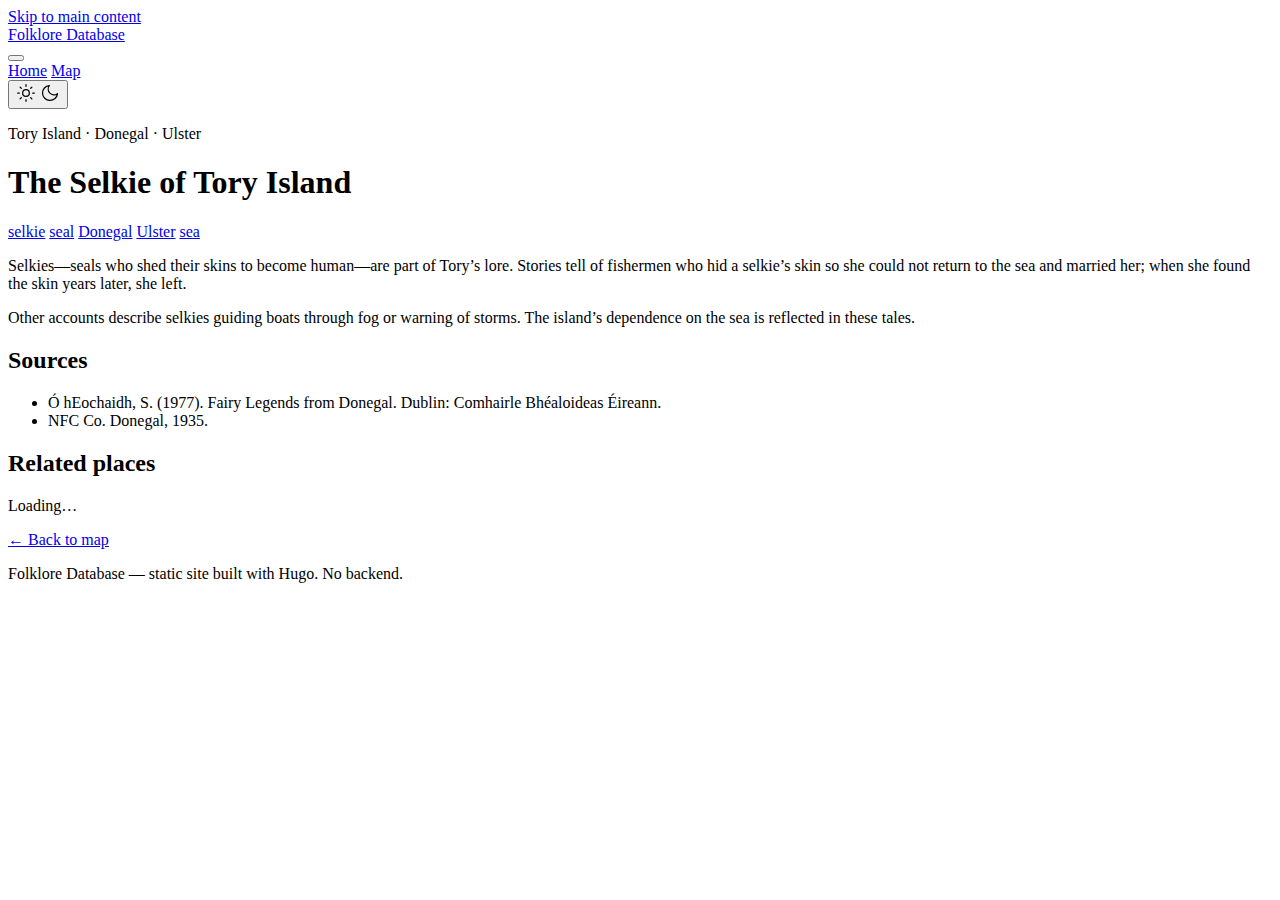
<file: public/map/selkie-donegal/index.html>
<!DOCTYPE html>
<html lang="en" class="no-js">
<head>
  <meta charset="utf-8">
  <meta name="viewport" content="width=device-width, initial-scale=1">
  <meta name="theme-color" content="#f5f0e8" media="(prefers-color-scheme: light)">
  <meta name="theme-color" content="#1a1915" media="(prefers-color-scheme: dark)">
  <title>The Selkie of Tory Island | Folklore Database</title>
  <meta name="description" content="A curated collection of folklore entries with an interactive map.">
  <link rel="canonical" href="https://kimbe.github.io/folklore-database/map/selkie-donegal/">

  
  <link rel="preconnect" href="https://fonts.googleapis.com">
  <link rel="preconnect" href="https://fonts.gstatic.com" crossorigin>
  <link href="https://fonts.googleapis.com/css2?family=EB+Garamond:ital,wght@0,400;0,500;0,600;0,700;1,400;1,500&family=Inter:wght@400;500;600&display=swap" rel="stylesheet">

  
  <link rel="stylesheet" href="https://kimbe.github.io/folklore-database/scss/main.min.4bad520654cc5ef149bfe7dfd9743324d6c46b34d8c9874fc82ecd5cf4d05dd3.css" integrity="sha256-S61SBlTMXvFJv&#43;ff2XQzJNbEazTYyYdPyC7NXPTQXdM=">

  
</head>
<body class="theme-light">
  <a href="#main" class="skip-link">Skip to main content</a>

  <header class="site-header" role="banner">
    <div class="site-header-inner">
      <a href="https://kimbe.github.io/folklore-database/" class="site-title">Folklore Database</a>
      <div class="site-nav-wrap">
        <button type="button" class="nav-toggle" id="nav-toggle" aria-label="Open menu" aria-expanded="false" aria-controls="nav-dropdown">
          <span class="nav-toggle-inner" aria-hidden="true"></span>
        </button>
        <div class="nav-dropdown" id="nav-dropdown">
          <nav class="site-nav" id="site-nav" aria-label="Main">
            <a href="https://kimbe.github.io/folklore-database/">Home</a>
            <a href="https://kimbe.github.io/folklore-database/map/">Map</a>
          </nav>
          <button type="button" class="theme-toggle" aria-label="Switch to dark mode" title="Switch to dark mode">
            <span class="theme-icon theme-icon-sun" aria-hidden="true">
              <svg width="20" height="20" viewBox="0 0 24 24" fill="none" stroke="currentColor" stroke-width="1.5" stroke-linecap="round" stroke-linejoin="round"><circle cx="12" cy="12" r="4"/><path d="M12 2v2M12 20v2M4.93 4.93l1.41 1.41M17.66 17.66l1.41 1.41M2 12h2M20 12h2M6.34 17.66l-1.41 1.41M19.07 4.93l-1.41 1.41"/></svg>
            </span>
            <span class="theme-icon theme-icon-moon" aria-hidden="true">
              <svg width="20" height="20" viewBox="0 0 24 24" fill="none" stroke="currentColor" stroke-width="1.5" stroke-linecap="round" stroke-linejoin="round"><path d="M21 12.79A9 9 0 1 1 11.21 3 7 7 0 0 0 21 12.79z"/></svg>
            </span>
          </button>
        </div>
      </div>
    </div>
  </header>

  <main id="main" class="main" role="main">
    
<article class="entry">
  <header class="entry-header">
    <p class="entry-meta">
      <span class="entry-place">Tory Island</span> · <span class="entry-county">Donegal</span> · <span class="entry-region">Ulster</span>
    </p>
    <h1 class="entry-title">The Selkie of Tory Island</h1>
    <div class="entry-tags">
      
      <a href="https://kimbe.github.io/folklore-database/map/?tags=selkie" class="tag-chip">selkie</a>
      
      <a href="https://kimbe.github.io/folklore-database/map/?tags=seal" class="tag-chip">seal</a>
      
      <a href="https://kimbe.github.io/folklore-database/map/?tags=Donegal" class="tag-chip">Donegal</a>
      
      <a href="https://kimbe.github.io/folklore-database/map/?tags=Ulster" class="tag-chip">Ulster</a>
      
      <a href="https://kimbe.github.io/folklore-database/map/?tags=sea" class="tag-chip">sea</a>
      
    </div>
  </header>

  <div class="entry-body">
    <p>Selkies—seals who shed their skins to become human—are part of Tory&rsquo;s lore. Stories tell of fishermen who hid a selkie&rsquo;s skin so she could not return to the sea and married her; when she found the skin years later, she left.</p>
<p>Other accounts describe selkies guiding boats through fog or warning of storms. The island&rsquo;s dependence on the sea is reflected in these tales.</p>

  </div>

  

  
  <section class="entry-sources" aria-labelledby="sources-heading">
    <h2 id="sources-heading">Sources</h2>
    <ul class="sources-list">
      
      <li>Ó hEochaidh, S. (1977). Fairy Legends from Donegal. Dublin: Comhairle Bhéaloideas Éireann.</li>
      
      <li>NFC Co. Donegal, 1935.</li>
      
    </ul>
  </section>
  

  <section class="entry-related" aria-labelledby="related-heading">
    <h2 id="related-heading">Related places</h2>
    <div id="related-places" class="related-places">
      <p class="related-loading">Loading…</p>
    </div>
  </section>

  <footer class="entry-footer">
    <a href="https://kimbe.github.io/folklore-database/map/" class="back-link" id="back-to-map">← Back to map</a>
  </footer>
</article>

<script>
  window.FOLKLORE_ENTRY = {
    slug: "\"selkie-donegal\"",
    tags: "[\"selkie\",\"seal\",\"Donegal\",\"Ulster\",\"sea\"]",
    base: "\"https://kimbe.github.io/folklore-database/\"",
    indexUrl: "https:\/\/kimbe.github.io\/folklore-database\/map\/index.json"
  };
</script>

<script src="https://kimbe.github.io/folklore-database/js/entry.dee8cc543716b541e40b2035b7f80c87658ad39e5f19beffa5359599629977e9.js" defer></script>

  </main>

  <footer class="site-footer" role="contentinfo">
    <div class="site-footer-inner">
      <p>Folklore Database — static site built with Hugo. No backend.</p>
    </div>
  </footer>

  

  <script>
    
    (function() {
      var stored = localStorage.getItem('folklore-theme');
      var prefersDark = window.matchMedia && window.matchMedia('(prefers-color-scheme: dark)').matches;
      var isDark = stored === 'dark' || (stored !== 'light' && prefersDark);
      document.body.classList.toggle('theme-dark', isDark);
      document.body.classList.toggle('theme-light', !isDark);
      var t = document.querySelector('.theme-toggle');
      if (t) {
        t.setAttribute('aria-label', isDark ? 'Switch to light mode' : 'Switch to dark mode');
        t.setAttribute('title', isDark ? 'Switch to light mode' : 'Switch to dark mode');
      }
    })();
    document.querySelector('.theme-toggle').addEventListener('click', function() {
      document.body.classList.toggle('theme-dark');
      document.body.classList.toggle('theme-light');
      var isDark = document.body.classList.contains('theme-dark');
      localStorage.setItem('folklore-theme', isDark ? 'dark' : 'light');
      this.setAttribute('aria-label', isDark ? 'Switch to light mode' : 'Switch to dark mode');
      this.setAttribute('title', isDark ? 'Switch to light mode' : 'Switch to dark mode');
    });
    
    (function() {
      var toggle = document.getElementById('nav-toggle');
      var dropdown = document.getElementById('nav-dropdown');
      var nav = document.getElementById('site-nav');
      if (!toggle || !dropdown) return;
      function setOpen(open) {
        document.body.classList.toggle('nav-open', open);
        toggle.setAttribute('aria-expanded', open ? 'true' : 'false');
        toggle.setAttribute('aria-label', open ? 'Close menu' : 'Open menu');
      }
      toggle.addEventListener('click', function() { setOpen(!document.body.classList.contains('nav-open')); });
      if (nav) nav.querySelectorAll('a').forEach(function(a) {
        a.addEventListener('click', function() { setOpen(false); });
      });
      document.addEventListener('keydown', function(e) {
        if (e.key === 'Escape') setOpen(false);
      });
    })();
  </script>
</body>
</html>
</file>
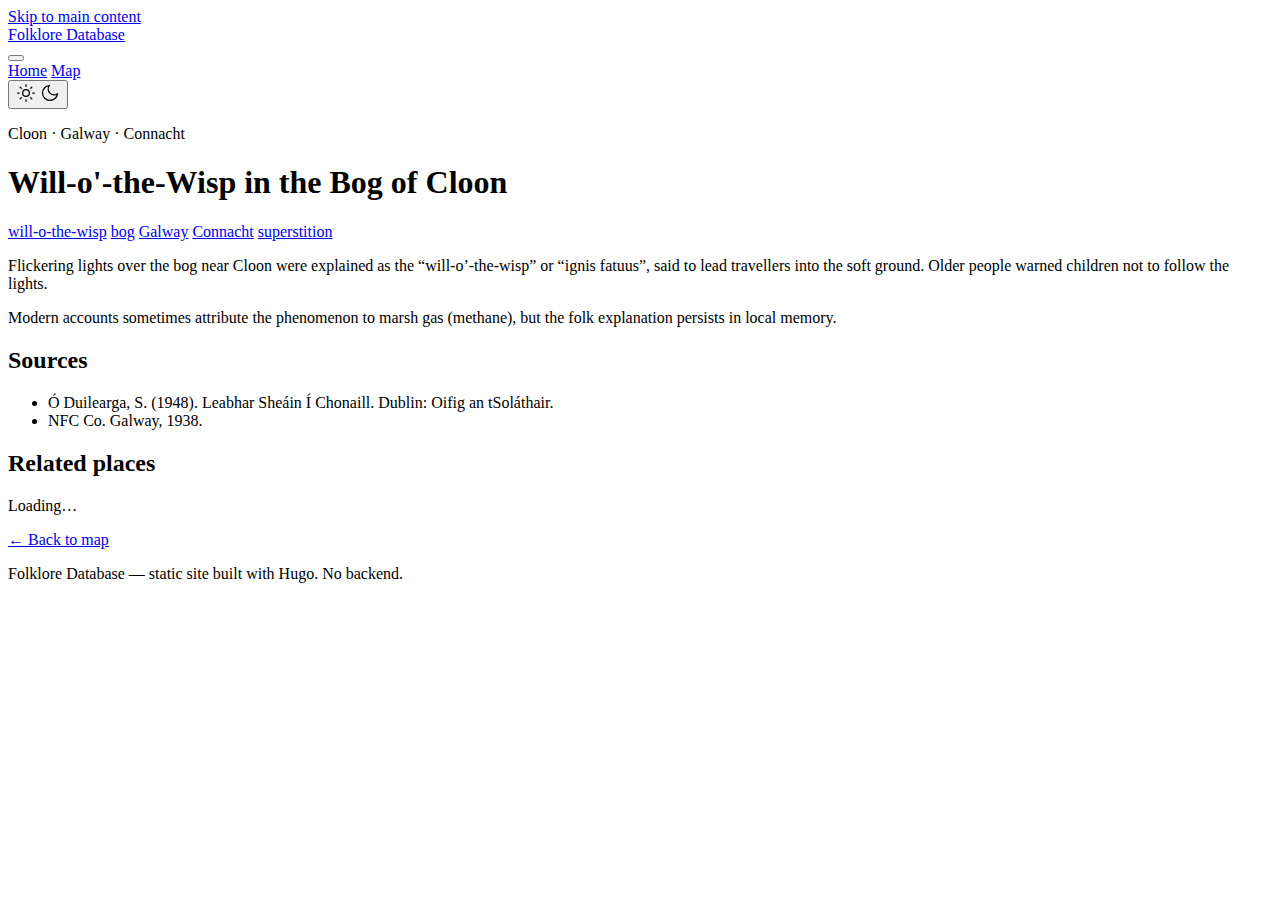
<file: public/map/will-o-wisp-galway/index.html>
<!DOCTYPE html>
<html lang="en" class="no-js">
<head>
  <meta charset="utf-8">
  <meta name="viewport" content="width=device-width, initial-scale=1">
  <meta name="theme-color" content="#f5f0e8" media="(prefers-color-scheme: light)">
  <meta name="theme-color" content="#1a1915" media="(prefers-color-scheme: dark)">
  <title>Will-o&#39;-the-Wisp in the Bog of Cloon | Folklore Database</title>
  <meta name="description" content="A curated collection of folklore entries with an interactive map.">
  <link rel="canonical" href="https://kimbe.github.io/folklore-database/map/will-o-wisp-galway/">

  
  <link rel="preconnect" href="https://fonts.googleapis.com">
  <link rel="preconnect" href="https://fonts.gstatic.com" crossorigin>
  <link href="https://fonts.googleapis.com/css2?family=EB+Garamond:ital,wght@0,400;0,500;0,600;0,700;1,400;1,500&family=Inter:wght@400;500;600&display=swap" rel="stylesheet">

  
  <link rel="stylesheet" href="https://kimbe.github.io/folklore-database/scss/main.min.4bad520654cc5ef149bfe7dfd9743324d6c46b34d8c9874fc82ecd5cf4d05dd3.css" integrity="sha256-S61SBlTMXvFJv&#43;ff2XQzJNbEazTYyYdPyC7NXPTQXdM=">

  
</head>
<body class="theme-light">
  <a href="#main" class="skip-link">Skip to main content</a>

  <header class="site-header" role="banner">
    <div class="site-header-inner">
      <a href="https://kimbe.github.io/folklore-database/" class="site-title">Folklore Database</a>
      <div class="site-nav-wrap">
        <button type="button" class="nav-toggle" id="nav-toggle" aria-label="Open menu" aria-expanded="false" aria-controls="nav-dropdown">
          <span class="nav-toggle-inner" aria-hidden="true"></span>
        </button>
        <div class="nav-dropdown" id="nav-dropdown">
          <nav class="site-nav" id="site-nav" aria-label="Main">
            <a href="https://kimbe.github.io/folklore-database/">Home</a>
            <a href="https://kimbe.github.io/folklore-database/map/">Map</a>
          </nav>
          <button type="button" class="theme-toggle" aria-label="Switch to dark mode" title="Switch to dark mode">
            <span class="theme-icon theme-icon-sun" aria-hidden="true">
              <svg width="20" height="20" viewBox="0 0 24 24" fill="none" stroke="currentColor" stroke-width="1.5" stroke-linecap="round" stroke-linejoin="round"><circle cx="12" cy="12" r="4"/><path d="M12 2v2M12 20v2M4.93 4.93l1.41 1.41M17.66 17.66l1.41 1.41M2 12h2M20 12h2M6.34 17.66l-1.41 1.41M19.07 4.93l-1.41 1.41"/></svg>
            </span>
            <span class="theme-icon theme-icon-moon" aria-hidden="true">
              <svg width="20" height="20" viewBox="0 0 24 24" fill="none" stroke="currentColor" stroke-width="1.5" stroke-linecap="round" stroke-linejoin="round"><path d="M21 12.79A9 9 0 1 1 11.21 3 7 7 0 0 0 21 12.79z"/></svg>
            </span>
          </button>
        </div>
      </div>
    </div>
  </header>

  <main id="main" class="main" role="main">
    
<article class="entry">
  <header class="entry-header">
    <p class="entry-meta">
      <span class="entry-place">Cloon</span> · <span class="entry-county">Galway</span> · <span class="entry-region">Connacht</span>
    </p>
    <h1 class="entry-title">Will-o&#39;-the-Wisp in the Bog of Cloon</h1>
    <div class="entry-tags">
      
      <a href="https://kimbe.github.io/folklore-database/map/?tags=will-o-the-wisp" class="tag-chip">will-o-the-wisp</a>
      
      <a href="https://kimbe.github.io/folklore-database/map/?tags=bog" class="tag-chip">bog</a>
      
      <a href="https://kimbe.github.io/folklore-database/map/?tags=Galway" class="tag-chip">Galway</a>
      
      <a href="https://kimbe.github.io/folklore-database/map/?tags=Connacht" class="tag-chip">Connacht</a>
      
      <a href="https://kimbe.github.io/folklore-database/map/?tags=superstition" class="tag-chip">superstition</a>
      
    </div>
  </header>

  <div class="entry-body">
    <p>Flickering lights over the bog near Cloon were explained as the &ldquo;will-o&rsquo;-the-wisp&rdquo; or &ldquo;ignis fatuus&rdquo;, said to lead travellers into the soft ground. Older people warned children not to follow the lights.</p>
<p>Modern accounts sometimes attribute the phenomenon to marsh gas (methane), but the folk explanation persists in local memory.</p>

  </div>

  

  
  <section class="entry-sources" aria-labelledby="sources-heading">
    <h2 id="sources-heading">Sources</h2>
    <ul class="sources-list">
      
      <li>Ó Duilearga, S. (1948). Leabhar Sheáin Í Chonaill. Dublin: Oifig an tSoláthair.</li>
      
      <li>NFC Co. Galway, 1938.</li>
      
    </ul>
  </section>
  

  <section class="entry-related" aria-labelledby="related-heading">
    <h2 id="related-heading">Related places</h2>
    <div id="related-places" class="related-places">
      <p class="related-loading">Loading…</p>
    </div>
  </section>

  <footer class="entry-footer">
    <a href="https://kimbe.github.io/folklore-database/map/" class="back-link" id="back-to-map">← Back to map</a>
  </footer>
</article>

<script>
  window.FOLKLORE_ENTRY = {
    slug: "\"will-o-wisp-galway\"",
    tags: "[\"will-o-the-wisp\",\"bog\",\"Galway\",\"Connacht\",\"superstition\"]",
    base: "\"https://kimbe.github.io/folklore-database/\"",
    indexUrl: "https:\/\/kimbe.github.io\/folklore-database\/map\/index.json"
  };
</script>

<script src="https://kimbe.github.io/folklore-database/js/entry.dee8cc543716b541e40b2035b7f80c87658ad39e5f19beffa5359599629977e9.js" defer></script>

  </main>

  <footer class="site-footer" role="contentinfo">
    <div class="site-footer-inner">
      <p>Folklore Database — static site built with Hugo. No backend.</p>
    </div>
  </footer>

  

  <script>
    
    (function() {
      var stored = localStorage.getItem('folklore-theme');
      var prefersDark = window.matchMedia && window.matchMedia('(prefers-color-scheme: dark)').matches;
      var isDark = stored === 'dark' || (stored !== 'light' && prefersDark);
      document.body.classList.toggle('theme-dark', isDark);
      document.body.classList.toggle('theme-light', !isDark);
      var t = document.querySelector('.theme-toggle');
      if (t) {
        t.setAttribute('aria-label', isDark ? 'Switch to light mode' : 'Switch to dark mode');
        t.setAttribute('title', isDark ? 'Switch to light mode' : 'Switch to dark mode');
      }
    })();
    document.querySelector('.theme-toggle').addEventListener('click', function() {
      document.body.classList.toggle('theme-dark');
      document.body.classList.toggle('theme-light');
      var isDark = document.body.classList.contains('theme-dark');
      localStorage.setItem('folklore-theme', isDark ? 'dark' : 'light');
      this.setAttribute('aria-label', isDark ? 'Switch to light mode' : 'Switch to dark mode');
      this.setAttribute('title', isDark ? 'Switch to light mode' : 'Switch to dark mode');
    });
    
    (function() {
      var toggle = document.getElementById('nav-toggle');
      var dropdown = document.getElementById('nav-dropdown');
      var nav = document.getElementById('site-nav');
      if (!toggle || !dropdown) return;
      function setOpen(open) {
        document.body.classList.toggle('nav-open', open);
        toggle.setAttribute('aria-expanded', open ? 'true' : 'false');
        toggle.setAttribute('aria-label', open ? 'Close menu' : 'Open menu');
      }
      toggle.addEventListener('click', function() { setOpen(!document.body.classList.contains('nav-open')); });
      if (nav) nav.querySelectorAll('a').forEach(function(a) {
        a.addEventListener('click', function() { setOpen(false); });
      });
      document.addEventListener('keydown', function(e) {
        if (e.key === 'Escape') setOpen(false);
      });
    })();
  </script>
</body>
</html>
</file>
